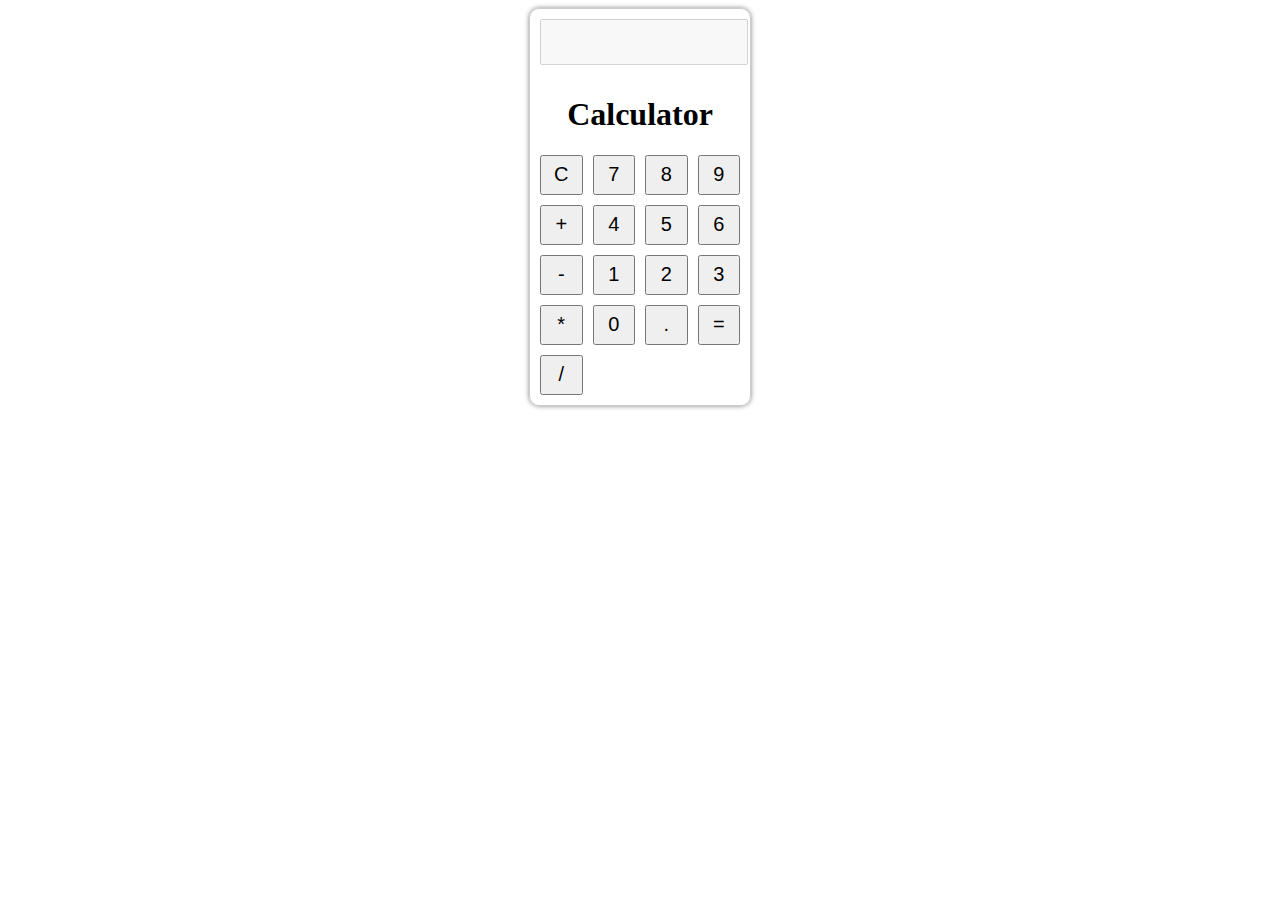
<file: Task1/index.html>
<!DOCTYPE html>
<html>
<head>
    <link rel="stylesheet" type="text/css" href="style.css">
</head>
<body>
    <div class="calculator">
        <input type="text" id="display" disabled>
        <h1> Calculator </h1>
        <div class="buttons">
            <button onclick="clearDisplay()">C</button>
            <button onclick="appendToDisplay('7')">7</button>
            <button onclick="appendToDisplay('8')">8</button>
            <button onclick="appendToDisplay('9')">9</button>
            <button onclick="appendToDisplay('+')">+</button>
            <button onclick="appendToDisplay('4')">4</button>
            <button onclick="appendToDisplay('5')">5</button>
            <button onclick="appendToDisplay('6')">6</button>
            <button onclick="appendToDisplay('-')">-</button>
            <button onclick="appendToDisplay('1')">1</button>
            <button onclick="appendToDisplay('2')">2</button>
            <button onclick="appendToDisplay('3')">3</button>
            <button onclick="appendToDisplay('*')">*</button>
            <button onclick="appendToDisplay('0')">0</button>
            <button onclick="appendToDisplay('.')">.</button>
            <button onclick="calculateResult()">=</button>
            <button onclick="appendToDisplay('/')">/</button>
        </div>
    </div>
    <script src="script.js"></script>
</body>
</html>
</file>
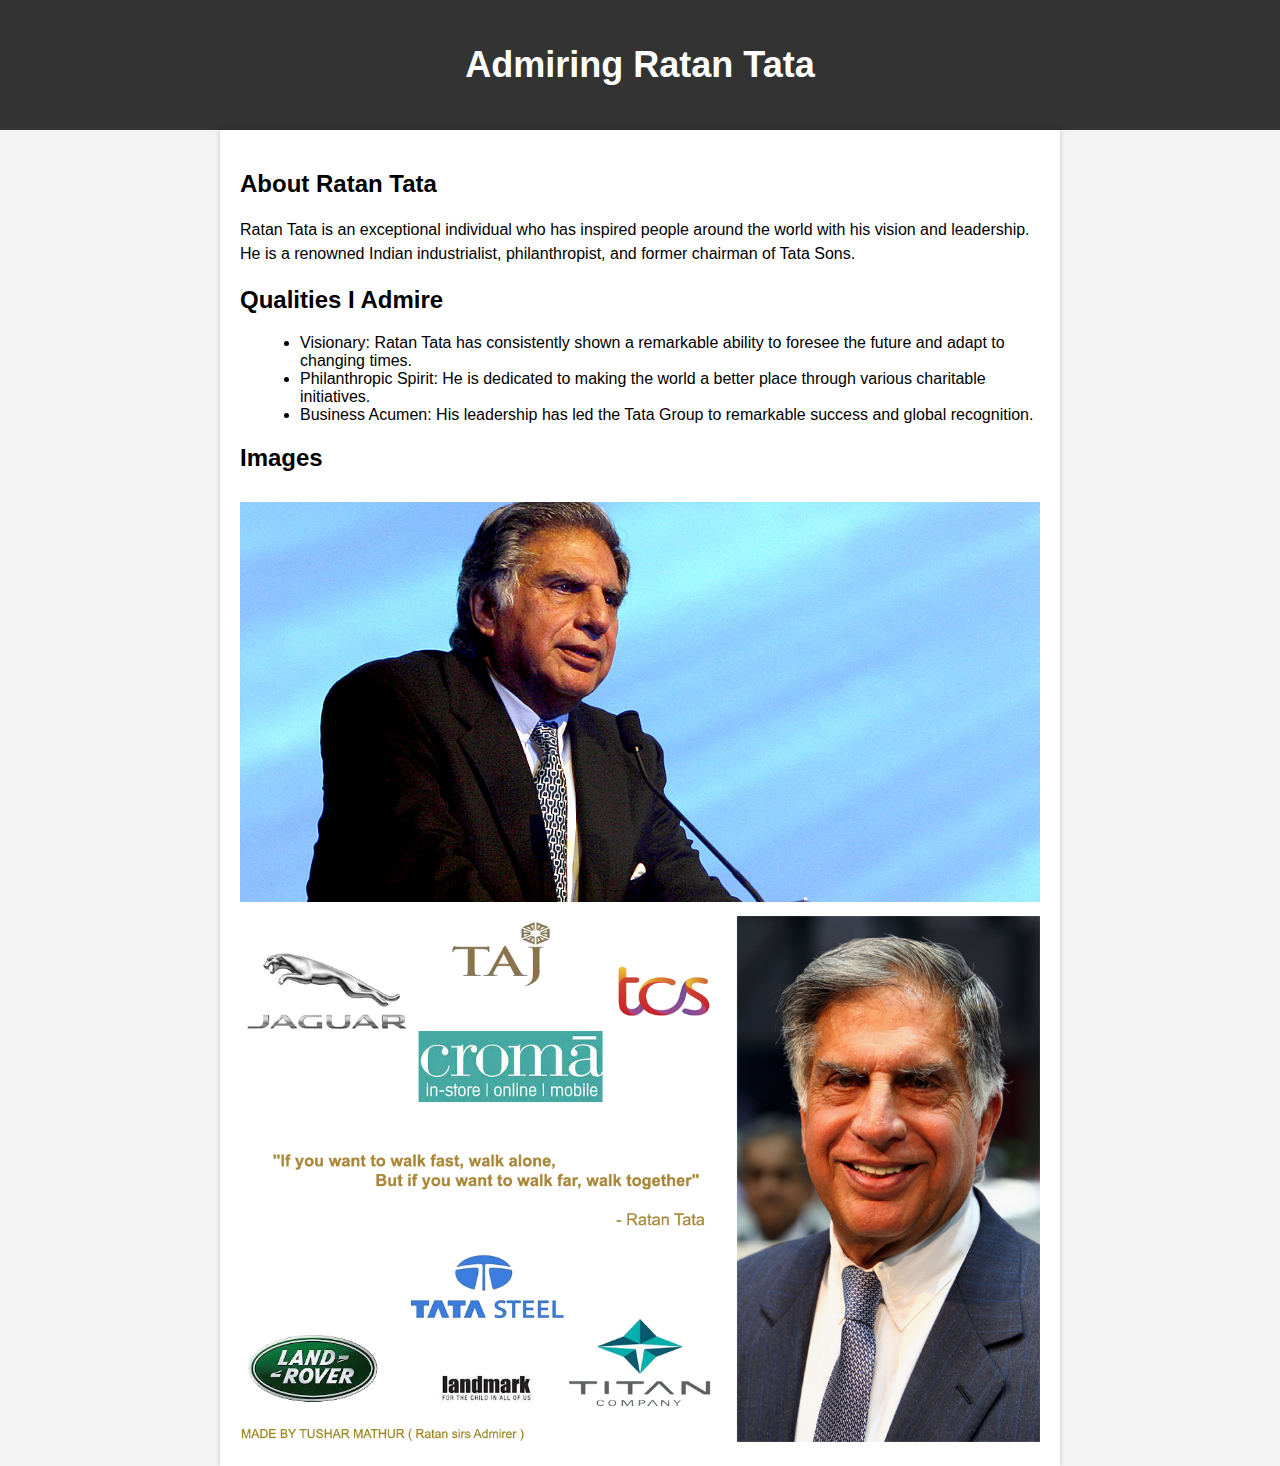
<file: Task2/index.html>
<!DOCTYPE html>
<html>
<head>
    <link rel="stylesheet" type="text/css" href="style.css">
</head>
<body>
    <header>
        <h1>Admiring Ratan Tata</h1>
    </header>
    <main>
        <section id="intro">
            <h2>About Ratan Tata</h2>
            <p>Ratan Tata is an exceptional individual who has inspired people around the world with his vision and leadership. He is a renowned Indian industrialist, philanthropist, and former chairman of Tata Sons.</p>
        </section>
        <section id="qualities">
            <h2>Qualities I Admire</h2>
            <ul>
                <li>Visionary: Ratan Tata has consistently shown a remarkable ability to foresee the future and adapt to changing times.</li>
                <li>Philanthropic Spirit: He is dedicated to making the world a better place through various charitable initiatives.</li>
                <li>Business Acumen: His leadership has led the Tata Group to remarkable success and global recognition.</li>
            </ul>
        </section>
        <section id="images">
            <h2>Images</h2>
            <img src="ratan-tata-image1.png" alt="Ratan Tata at an event">
            <img src="ratan-tata-image2.png" alt="Ratan Tata receiving an award">
        </section>
    </main>
</body>
</html>
</file>
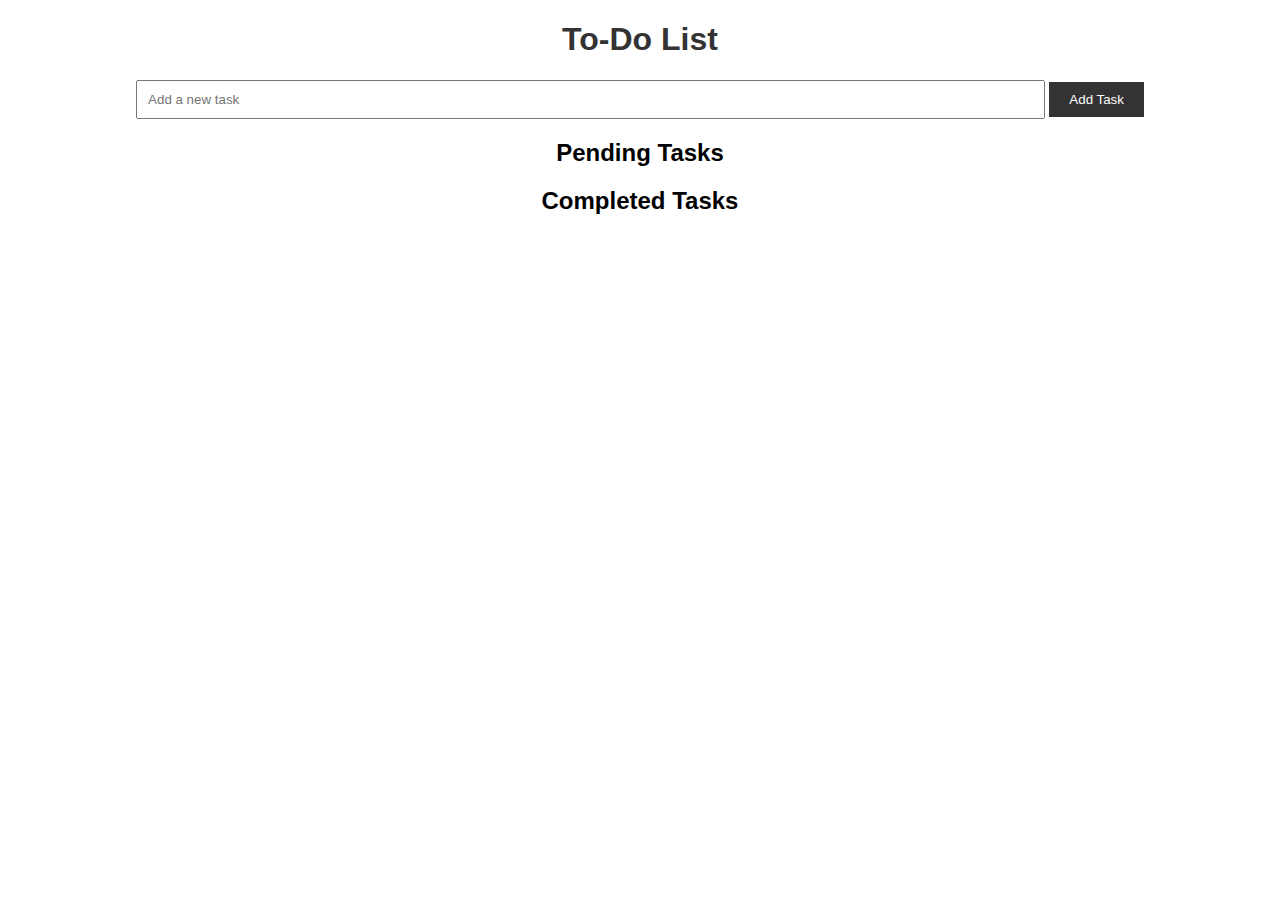
<file: Task3/index.html>
<!DOCTYPE html>
<html>
<head>
    <link rel="stylesheet" type="text/css" href="style.css">
</head>
<body>
    <h1>To-Do List</h1>
    <input type="text" id="taskInput" placeholder="Add a new task">
    <button onclick="addTask()">Add Task</button>
    <div id="pendingTasks">
        <h2>Pending Tasks</h2>
        <ul id="pendingList">
        </ul>
    </div>
    <div id="completedTasks">
        <h2>Completed Tasks</h2>
        <ul id="completedList">
        </ul>
    </div>
    <script src="script.js"></script>
</body>
</html>
</file>
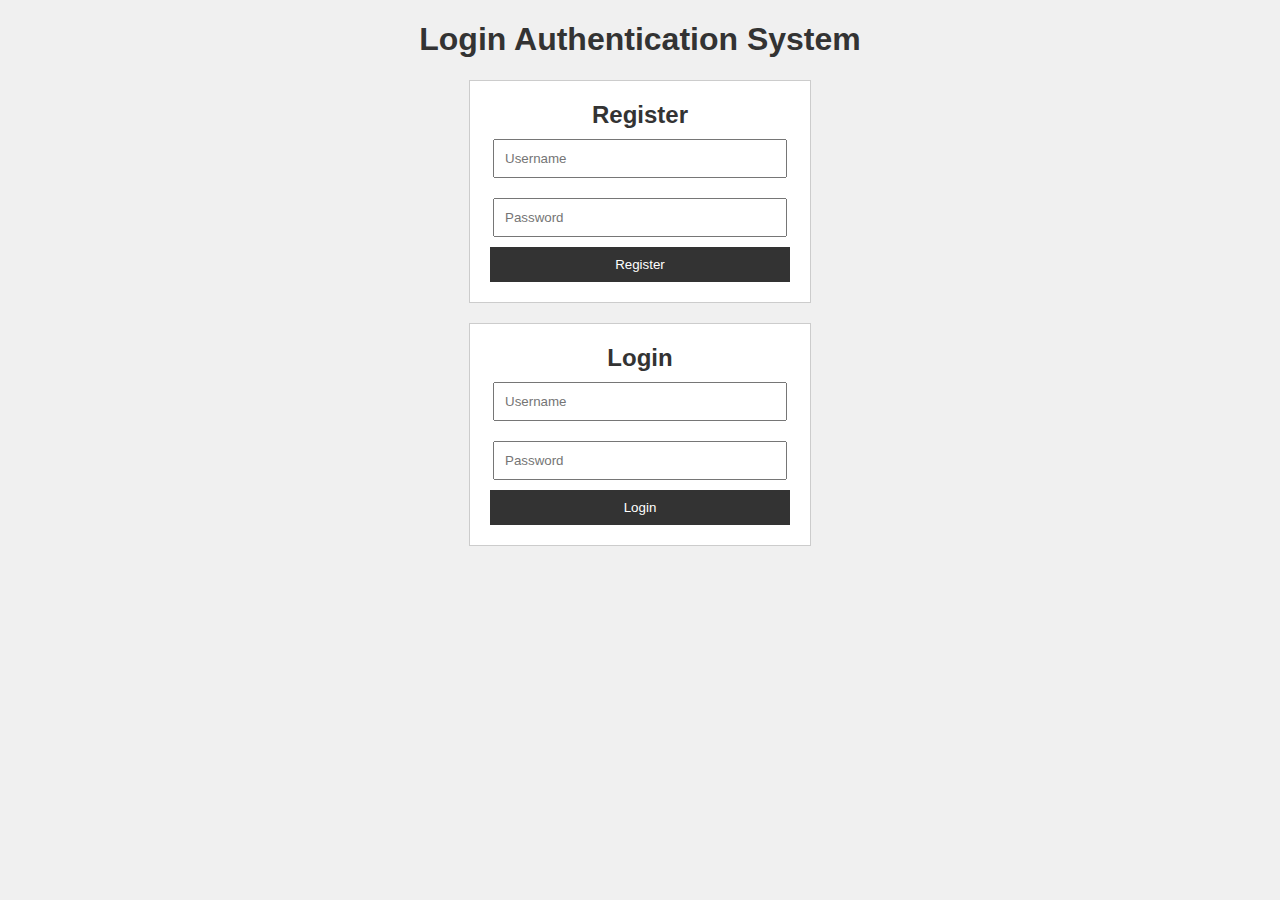
<file: Task4/index.html>
<!DOCTYPE html>
<html>
<head>
    <title>Login Authentication</title>
    <link rel="stylesheet" type="text/css" href="style.css">
</head>
<body>
    <h1>Login Authentication System</h1>
    <div id="registration-form" class="form">
        <h2>Register</h2>
        <input type="text" id="register-username" placeholder="Username">
        <input type="password" id="register-password" placeholder="Password">
        <button onclick="register()">Register</button>
    </div>
    <div id="login-form" class="form">
        <h2>Login</h2>
        <input type="text" id="login-username" placeholder="Username">
        <input type="password" id="login-password" placeholder="Password">
        <button onclick="login()">Login</button>
    </div>
    <div id="secured-page" class="form" style="display: none;">
        <h2>Secured Page</h2>
        <p>Welcome, <span id="user-greeting"></span>! This is a secured page.</p>
        <button onclick="logout()">Logout</button>
    </div>
    <script src="script.js"></script>
</body>
</html>
</file>
<file: Task1/style.css>
.calculator {
    width: 200px;
    margin: 0 auto;
    padding: 10px;
    border: 1px solid #ccc;
    text-align: center;
    box-shadow: 0 0 5px #888;
    border-radius: 10px;
}

#display {
    width: 100%;
    height: 40px;
    font-size: 20px;
    margin-bottom: 10px;
}

.buttons {
    display: grid;
    grid-template-columns: repeat(4, 1fr);
    gap: 10px;
}

button {
    width: 100%;
    height: 40px;
    font-size: 20px;
}
</file>
<file: Task2/style.css>
body {
    font-family: Arial, sans-serif;
    background-color: #f3f3f3;
    margin: 0;
    padding: 0;
}

header {
    text-align: center;
    background-color: #333;
    color: #fff;
    padding: 20px;
}

h1 {
    font-size: 36px;
}

main {
    max-width: 800px;
    margin: 0 auto;
    padding: 20px;
    background-color: #fff;
    box-shadow: 0 0 5px rgba(0, 0, 0, 0.2);
}

h2 {
    font-size: 24px;
    margin-top: 20px;
}

p {
    font-size: 16px;
    line-height: 1.5;
}

ul {
    list-style-type: disc;
    margin-left: 20px;
}

li {
    font-size: 16px;
}

img {
    max-width: 100%;
    height: auto;
    margin-top: 10px;
}
</file>
<file: Task3/style.css>
body {
    font-family: Arial, sans-serif;
    text-align: center;
}

h1 {
    color: #333;
}

input[type="text"] {
    width: 70%;
    padding: 10px;
}

button {
    padding: 10px 20px;
    background-color: #333;
    color: #fff;
    border: none;
}

ul {
    list-style-type: none;
    padding: 0;
}

li {
    padding: 10px;
    border-bottom: 1px solid #ccc;
    display: flex;
    justify-content: space-between;
}

.completed {
    text-decoration: line-through;
}
</file>
<file: Task4/style.css>
body {
    font-family: Arial, sans-serif;
    text-align: center;
    background-color: #f0f0f0;
    margin: 0;
    padding: 0;
}

h1 {
    color: #333;
}

.form {
    width: 300px;
    margin: 0 auto;
    padding: 20px;
    border: 1px solid #ccc;
    background-color: #fff;
    margin-bottom: 20px;
}

.form h2 {
    margin: 0;
    padding: 0;
    color: #333;
}

input[type="text"],
input[type="password"] {
    width: 90%;
    padding: 10px;
    margin: 10px 0;
}

button {
    width: 100%;
    padding: 10px;
    background-color: #333;
    color: #fff;
    border: none;
    cursor: pointer;
}

button:hover {
    background-color: #555;
}
</file>
